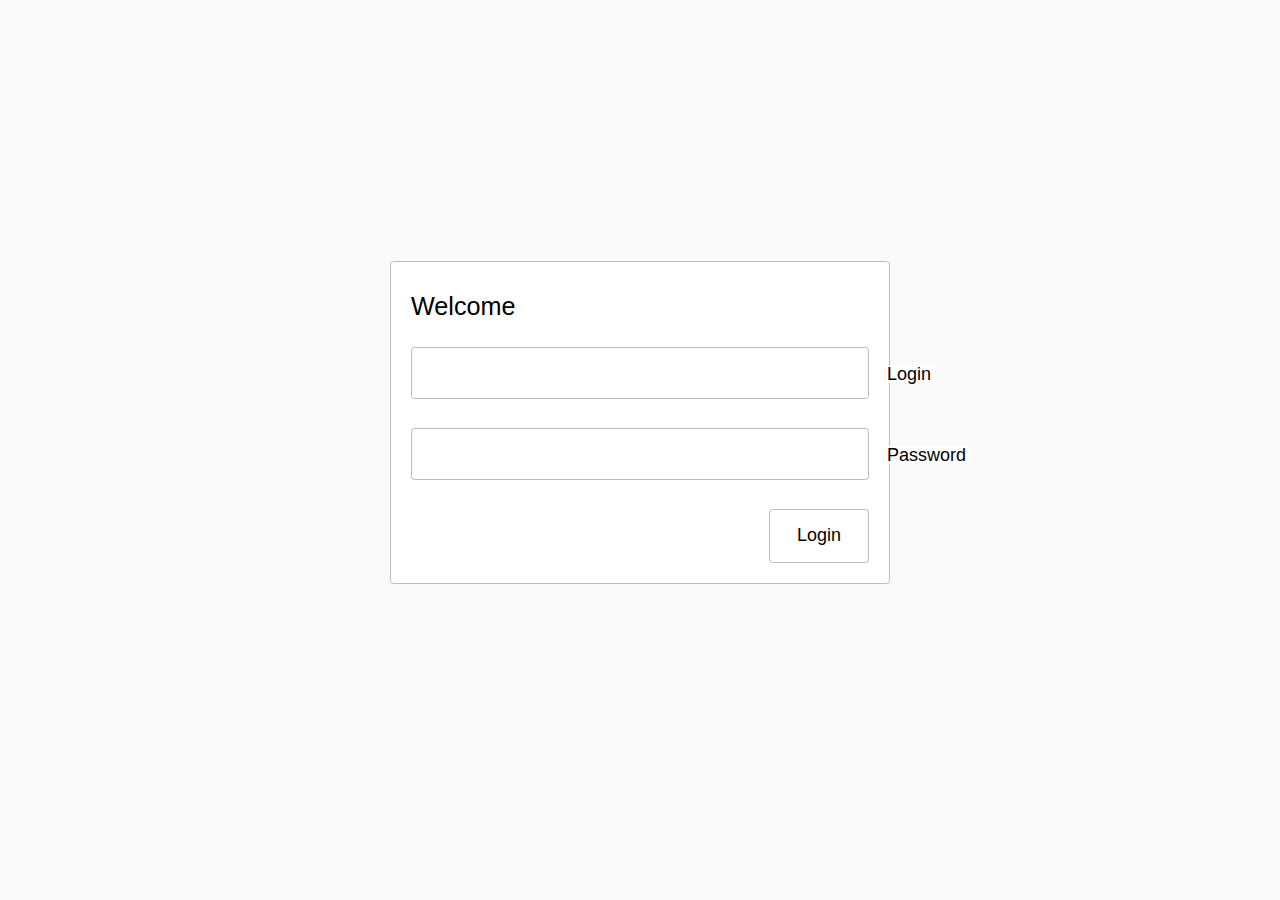
<file: form/index.html>
<!DOCTYPE html>
<html lang="en">
<head>
    <meta charset="UTF-8">
    <meta name="viewport" content="width=device-width, initial-scale=1.0, maximum-scale=1.0, user-scalable=0"/>
    <meta name="title" content="Login Form">
    <meta name="description" content="Simple Login Form">
    <title>Login Form</title>
    <link rel="apple-touch-icon" sizes="180x180" href="favicons/apple-touch-icon.png">
    <link rel="icon" type="image/png" sizes="32x32" href="favicons/favicon-32x32.png">
    <link rel="icon" type="image/png" sizes="16x16" href="favicons/favicon-16x16.png">
    <link rel="manifest" href="favicons/site.webmanifest">
    <link rel="stylesheet" href="style.css">
</head>
<body>
<main class="container">
    <form class="form" method="post" autocomplete="off">
        <h1 class="form__header">Welcome</h1>
        <div class="form__row">
            <fieldset class="form-control">
                <input id="login" type="text" class="form__control form-control__input" required>
                <label for="login" class="form-control__label">
                    Login
                </label>
            </fieldset>
        </div>
        <div class="form__row">
            <fieldset class="form-control">
                <input id="password" type="password" class="form-control__input" required>
                <label for="password" class="form-control__label">
                    Password
                </label>
            </fieldset>
        </div>
        <div class="form__action">
            <button class="form-submit" type="submit">Login</button>
        </div>
    </form>
</main>
<script src="index.js"></script>
</body>
</html>
</file>
<file: form/style.css>
/* variables */
:root {
    --form-bg: #FFF;
    --border-color: #BBB;
    --border-hover-color: gray;
    --border-focus-color: black;
    --control-height: 3rem;
    --border-radius: 0.2rem;
    --border-height: 1px;
    --transition-duration: 0.2s;
}

/* main styles */
* {
    padding: 0;
    margin: 0;
    outline: none;
    box-sizing: border-box;
}

html {
    font-size: 18px;
}

body {
    box-sizing: border-box;
    height: 100%;
    width: 100%;
    font-family: Roboto, sans-serif;
    font-style: normal;
    font-weight: 400;
    line-height: 1.2;
    font-size: 1rem;
}

@media (max-width: 767px) {
    html {
        font-size: 16px;
    }
}

/* container block */
.container {
    display: flex;
    align-items: center;
    justify-content: center;
    background-color: #FAFAFA;
    min-width: 100vw;
    min-height: 100vh;
}


/* form block */
.form {
    width: 100%;
    max-width: 500px;
    padding: 20px;
    border: var(--border-height) solid var(--border-color);
    border-radius: var(--border-radius);
    background: var(--form-bg);
    margin: -5vh 10px 10px;
}

.form__header {
    font-size: 1.4rem;
    font-weight: 500;
    margin: 0.5rem 0 1.4rem;
}

.form__row {
    margin-bottom: 1.5rem;
}

.form__action {
    float: right;
}

/* form-control block */
.form-control {
    width: 100%;
    height: var(--control-height);
    border: none;
    position: relative;
}

.form-control__label {
    display: inline-block;
    width: auto;
    position: absolute;
    top: calc(var(--control-height) / 2 - 0.5rem);
    z-index: 0;
    border: none;
    margin: 0 0 0 0.8rem;
    padding: 0 0.2rem;
    height: 1rem;
    font-size: 1rem;
    line-height: 1rem;
    background: var(--form-bg);
    transition: var(--transition-duration);
}

.form-control__input:hover {
    border-color: var(--border-hover-color);
}

.form-control__input {
    width: 100%;
    height: calc(var(--control-height) - 2 * var(--border-height));
    border: var(--border-height) solid var(--border-color);
    border-radius: var(--border-radius);
    padding: 0 1rem;
    font-size: 1rem;
    background-color: transparent;
    transition: var(--transition-duration);
}

.form-control__input:hover {
    border-color: var(--border-hover-color);
}

.form-control__input:focus {
    border-color: var(--border-focus-color);
}

.form-control__input:focus + .form-control__label, .form-control__label--focused {
    top: -0.4rem;
    font-size: 0.8rem;
    line-height: 0.8rem;
}

.form-control__input:focus + .form-control__label {
    color: var(--border-focus-color);
}

.form-control__label--focused {
    color: #909090;
}

/* form-submit block */
.form-submit {
    height: var(--control-height);
    width: auto;
    display: inline-flex;
    align-items: center;
    justify-content: center;
    border: var(--border-height) solid var(--border-color);
    background: transparent;
    font-size: 1rem;
    padding: 0 1.5rem;
    border-radius: var(--border-radius);
}

.form-submit:hover {
    border-color: var(--border-hover-color);
    cursor: pointer;
}

.form-submit:focus {
    border-color: var(--border-focus-color);
}
</file>
